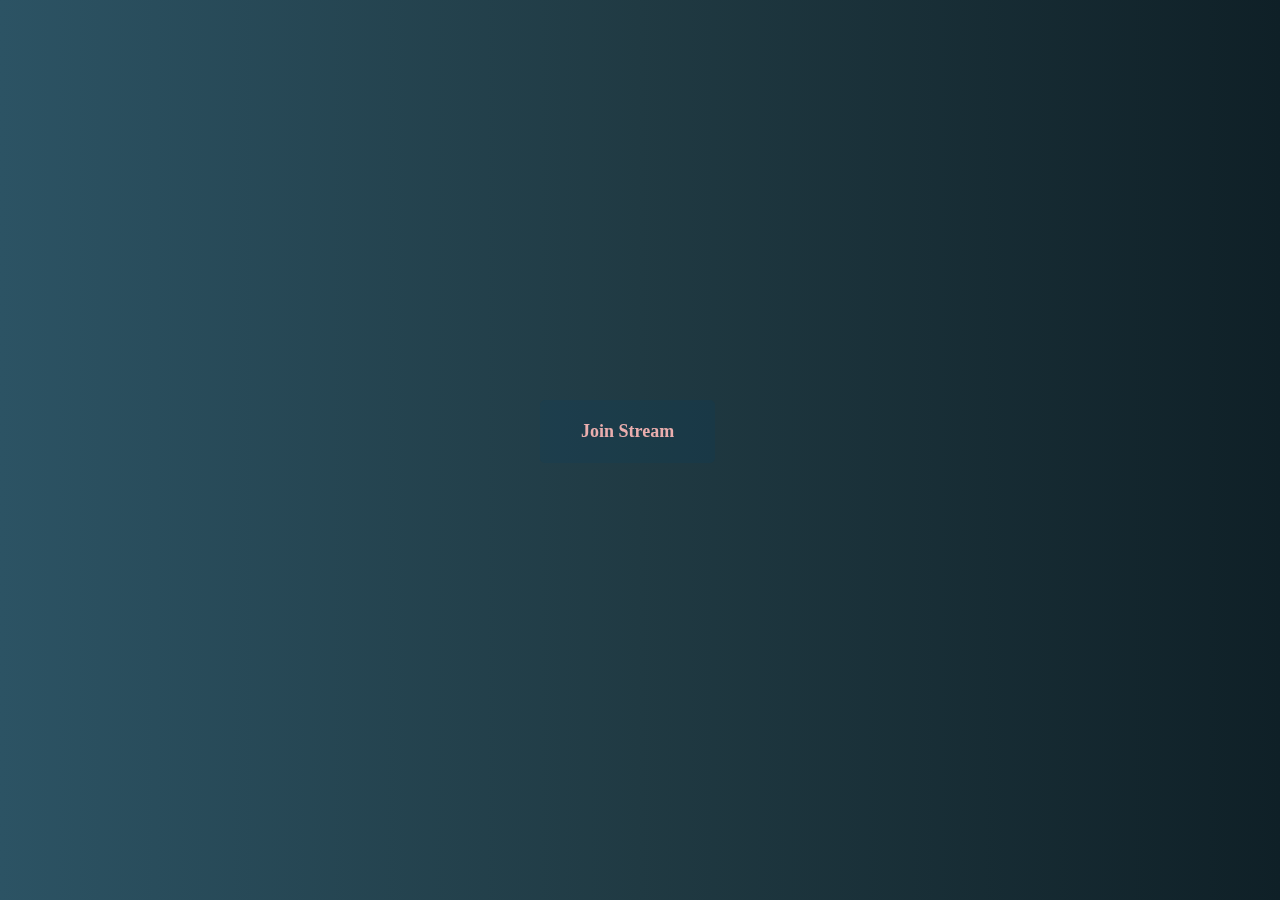
<file: Video Conferencing Website/index.html>
<!DOCTYPE html>
<html>
<head>
    <meta charset='utf-8'>
    <meta http-equiv='X-UA-Compatible' content='IE=edge'>
    <title>Bharat Intern</title>
    <meta name='viewport' content='width=device-width, initial-scale=1'>
    <link rel='stylesheet' type='text/css' media='screen' href='main.css'>
</head>
<body>
    <button id="join-btn">Join Stream</button>

    <div id="stream-wrapper">
        <div id="video-streams"></div>

        <div id="stream-controls">
            <button id="leave-btn">Leave Stream</button>
            <button id="mic-btn">Mic On</button>
            <button id="camera-btn">Camera on</button>
        </div>
    </div>
    
</body>
<script src="AgoraRTC_N-4.19.2.js"></script>
<script src='main.js'></script>
</html>
</file>
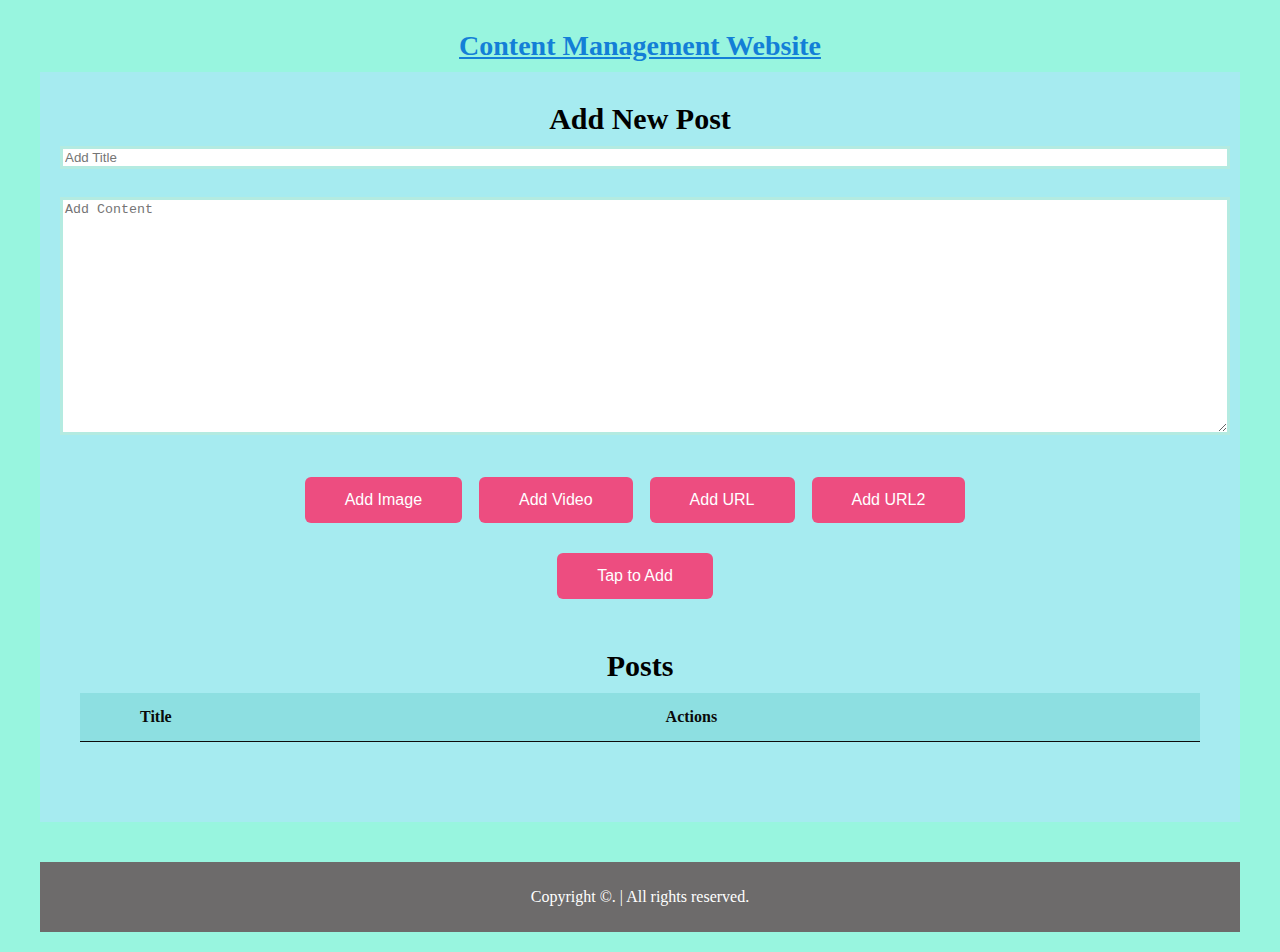
<file: CMS/content.html>
<!DOCTYPE html>
<html>

<head>
    <title>Content Management</title>
    <link rel="stylesheet" type="text/css" href="style.css">
</head>

<body>
    <div id="container">
        <h1><b><u>Content Management Website</u></b></h1>
        <div id="addForm">
            <h2>Add New Post</h2>
            <form>
                <input type="text" id="title" required placeholder="Add Title"><br><br>
                <textarea id="content" required placeholder="Add Content"></textarea><br><br>
                <div class="options">
                    <button id="addImage">Add Image</button>
                    <button id="addVideo">Add Video</button>
                    <button id="addImageUrl">Add URL</button>
                    <button id="addVideoUrl">Add URL2</button>
                </div>
                <div class="btn-container">
                    <button type="submit"> Tap to Add</button>
                </div>
            </form>

        <div id="posttable">
            <h2>Posts</h2>
            <table>
                <tr>
                    <th>Title</th>
                    <th>Content</th>
                    <th>Actions</th>
                </tr>
            </table>
            <div id="articleContent"></div>
        </div>

    </div>
    <div class="copyright">
        <p>Copyright ©. | All rights reserved.</p>
    </div>
    <script src="script.js"></script>
</body>

</html>
</file>
<file: Video Conferencing Website/main.css>
body{
    background:#43626f;
    background:-webkit-linear-gradient(to right, #2C5364, #203A43, #0F2027) ;
    background: linear-gradient(to right, #2C5364, #203A43, #0F2027);
}

#join-btn{
    position: fixed;
    top:50%;
    left:50%;
    margin-top:-50px;
    margin-left:-100px;
    font-size:18px;
    padding:20px 40px;
}

#video-streams{
    display:grid;
    grid-template-columns: repeat(auto-fit, minmax(500px, 1fr));
    height: 90vh;
    width: 1400px;
    margin:0 auto;
}

.video-container{
    max-height: 100%;
    border: 2px solid black;
    background-color: #203A49;
}

.video-player{
    height: 100%;
    width: 100%;
}

button{
    border-radius: 5px;
    border: 1px solid #0000;
    background-color: rgba(3, 63, 103, 0.167);
    color:#eaaeae;
    padding:10px 20px;
    font-family: Cambria, Cochin, Georgia, Times, 'Times New Roman', serif;
    font-size:16px;
    font-weight: bold;
    margin:2px;
    cursor: pointer;
}

#stream-controls{
    display: none;
    justify-content: center;
    margin-top:0.5em;
}

@media screen and (max-width:1400px){
    #video-streams{
        grid-template-columns: repeat(auto-fit, minmax(200px, 1fr));
        width: 95%;
    }
}
</file>
<file: CMS/style.css>
body {
    font-family: Arial, sans-serif;
    margin: 0;
    padding: 0;
    background-color: rgb(152, 245, 223);
  }
  h1 {
    font-size: 28px;
    margin: 10px 0;
    text-align: center;
    color: rgb(19, 127, 215);
    font-family: Cambria, Cochin, Georgia, Times, 'Times New Roman', serif;
  }
  h2 {
    font-size: 30px;
    margin: 10px 0;
    text-align: center;
    font-family: Cambria, Cochin, Georgia, Times, 'Times New Roman', serif;
  }
  #container {
    max-width: 1200px;
    margin: 0 auto;
    padding: 20px;
    color: black;
    font-family: Cambria, Cochin, Georgia, Times, 'Times New Roman', serif;
  }
  #addForm,
  #posttable {
    background-color: #a6ebf0;
    padding: 20px;
    margin-bottom: 40px;
  }
  input[type="text"],
  textarea {
    width: 100%;
    background-color: #ffffff;
    color: #000000;
    border: solid rgb(180, 235, 225);
    margin-bottom: 10px;
  }
  textarea#content {
    padding-bottom: 200px;
  }
  button {
    padding: 14px 40px;
    background-color: #ed4d80;
    color: #fff;
    margin: 10px 0;
    font-size: 16px;
    display: inline-block;
    border: 0px;
    border-radius: 6px;
    cursor: pointer;
    margin-right: 10px;
  }
  button.btn-delete {
    background-color: #ed4d80;
  }
  button:hover {
    opacity: 0.8;
  }
  table {
    width: 100%;
    border-collapse: collapse;
    color: #0a0a0a;
  }
  th,
  td {
    padding: 10px;
    text-align: left;
    border-bottom: 1px solid #0c0c0c;
  }
  th {
    background-color: #8ddfe1;
    cursor: pointer;
    padding: 15px 60px;
  }
  .btn-container {
    display: flex;
    justify-content: center;
    align-items: center;
    margin: 10px 0;
  }
  .article-title {
    cursor: pointer;
    margin: 15px 0;
    color: #000000;
  }
  .article-content {
    display: none;
    padding: 10px;
    background-color: #ffffff;
    white-space: pre;
    margin-top: 10px;
    padding: 14px 60px;
    gap: 5px;
  }
  .options {
    justify-content: center;
    align-items: center;
    display: flex;
    gap: 7px;
    margin-bottom: 10px;
  }
  .copyright{
    width: 100%;
    text-align: center;
    padding: 10px 0;
    background: #6d6b6b;
    color: #ffffff;
    font-weight: 300;
    margin-top: 10px;
 }
</file>
